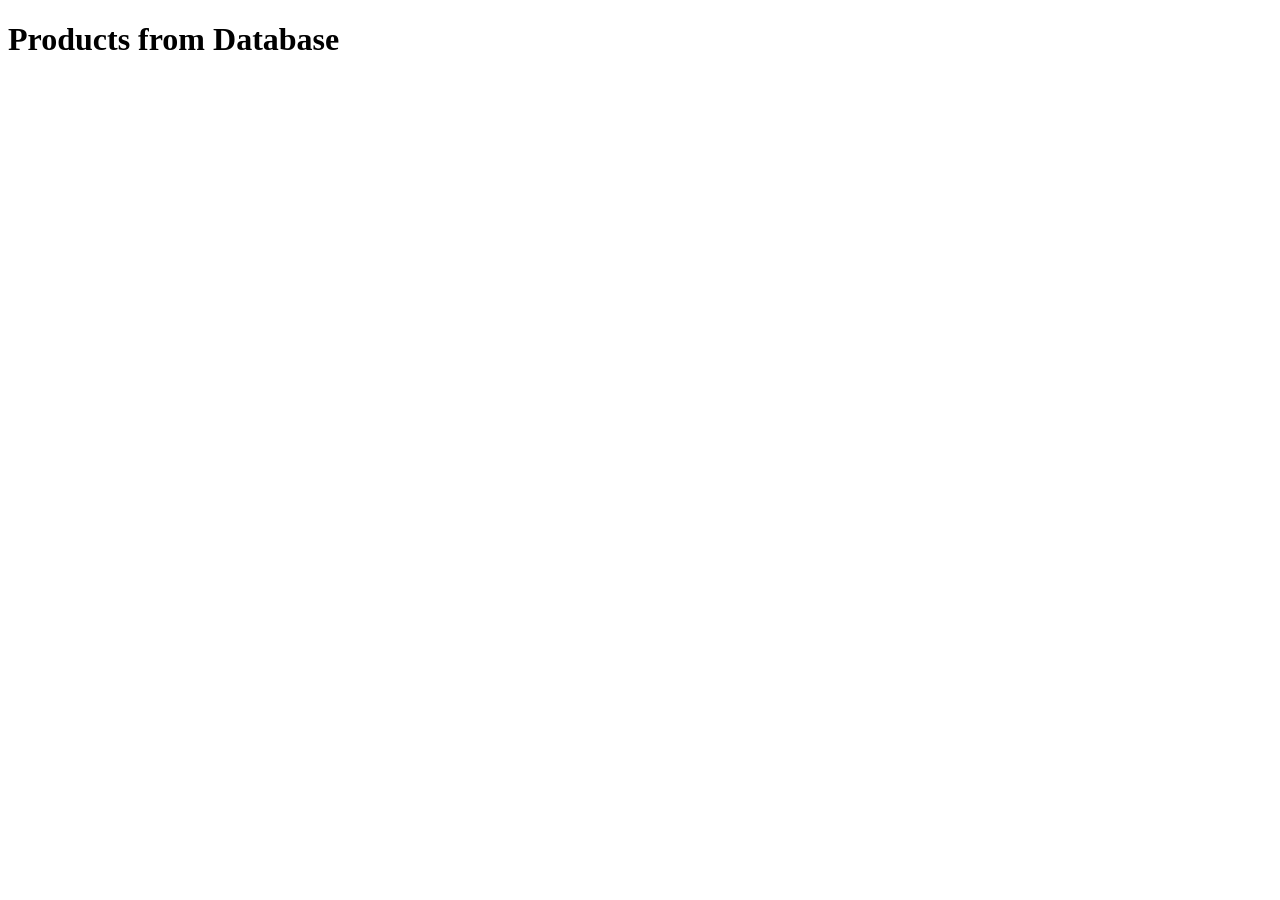
<file: api-test.html>
<!DOCTYPE html>
<html>

<head>

    <title>API Test</title>

</head>

<body>

    <h1>Products from Database</h1>

    <div id="products"></div>


    <script>

        async function loadProducts() {

            const response =
                await fetch(
                    "http://127.0.0.1:5000/products"
                );


            const products =
                await response.json();


            const container =
                document.getElementById("products");


            products.forEach(function(product) {

                const item =
                    document.createElement("p");


                item.textContent =
                    product.name +
                    " - $" +
                    product.price;


                container.appendChild(item);

            });

        }


        loadProducts();

    </script>

</body>

</html>
</file>
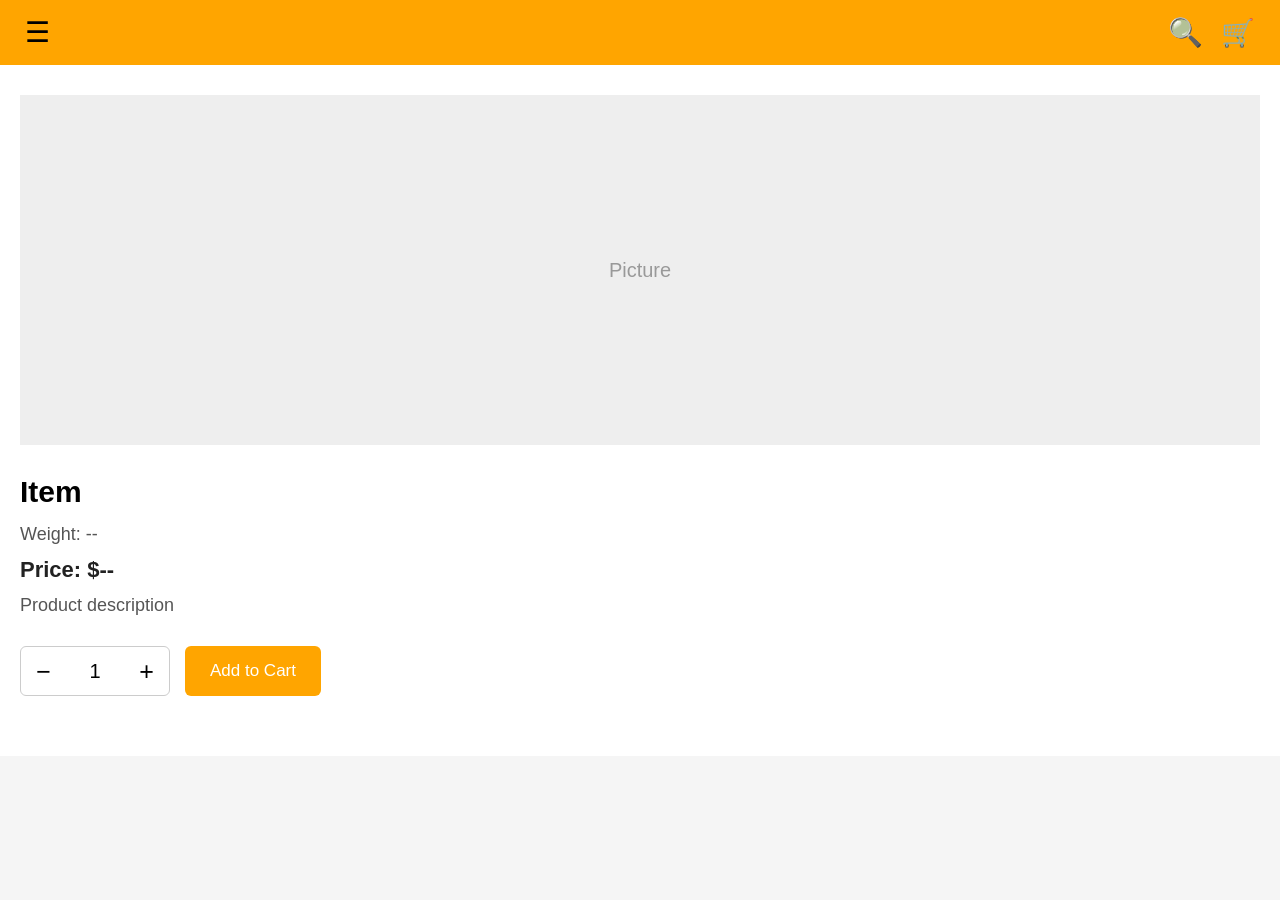
<file: product.html>
<!DOCTYPE html>
<html lang="en">

<head>
    <meta charset="UTF-8">
    <meta name="viewport" content="width=device-width, initial-scale=1.0">

    <title>Product</title>

    <link rel="stylesheet" href="style.css">
</head>

<body>


    <!-- Side Menu -->
    <div class="side-menu" id="side-menu">

        <button class="close-button" id="close-menu">×</button>

        <h2>Menu</h2>

        <div class="menu-items">

            <a href="index.html">Main</a>

            <a href="shop.html">Shop</a>

            <div class="category-menu">

                <button id="category-button">
                    Categories
                    <span>▼</span>
                </button>

                <div class="category-dropdown" id="category-dropdown">

                    <a href="#">A</a>
                    <a href="#">B</a>
                    <a href="#">C</a>

                </div>

            </div>

            <a href="#">Offers</a>

            <a href="#">Contact Us</a>

        </div>

    </div>


    <!-- Dark overlay -->
    <div class="overlay" id="overlay"></div>


    <!-- Cart -->
    <div class="cart-panel" id="cart-panel">

        <button class="cart-close" id="cart-close">×</button>

        <h2>Your Cart</h2>

        <div id="cart-items">

            <p class="empty-cart">Your cart is empty.</p>

        </div>

    </div>


    <!-- Top Bar -->
    <header class="top-bar">

        <button class="menu-button" id="menu-button">☰</button>

        <div class="top-right-buttons">

            <button class="search-button" id="search-button">
                🔍
            </button>

            <button class="cart-button" id="cart-button">
                🛒
            </button>

        </div>

    </header>


    <!-- Search -->
    <div class="search-container" id="search-container">

        <input
            type="text"
            placeholder="find our itens"
            id="search-input"
        >

    </div>


    <!-- Product Information -->
    <main class="product-page">

        <div class="product-large-image">
            Picture
        </div>

        <div class="product-information">

            <h1 id="product-name">Item</h1>

            <p id="product-weight">
                Weight: --
            </p>

            <p id="product-price">
                Price: $--
            </p>

            <p id="product-description">
                Product description
            </p>

        </div>


        <!-- Quantity and Add to Cart -->
        <div class="purchase-area">

            <div class="quantity-box">

                <button id="minus-button">−</button>

                <span id="quantity">1</span>

                <button id="plus-button">+</button>

            </div>

            <button class="add-cart-button" id="add-cart-button">
                Add to Cart
            </button>

        </div>

    </main>


    <script src="script.js"></script>

</body>

</html>
</file>
<file: style.css>
* {
    box-sizing: border-box;
    margin: 0;
    padding: 0;
}

body {
    font-family: Arial, sans-serif;
    background-color: #f5f5f5;
}


/* =========================
   TOP BAR
========================= */

.top-bar {
    height: 65px;
    background-color: orange;

    display: flex;
    align-items: center;
    justify-content: space-between;

    padding: 0 25px;

    position: relative;
    z-index: 10;
}

.menu-button,
.search-button {
    background: none;
    border: none;

    font-size: 28px;
    cursor: pointer;
}


/* =========================
   SEARCH BAR
========================= */

.search-container {
    width: 100%;

    background-color: white;

    padding: 12px 20px;

    display: none;
}

.search-container.open {
    display: block;
    z-index: 25;
    position: relative;
}

.search-container input {
    width: 100%;

    height: 45px;

    border: 1px solid #ddd;

    border-radius: 6px;

    padding: 0 15px;

    font-size: 16px;

    outline: none;
}

.search-container input::placeholder {
    color: #b5b5b5;
}


/* =========================
   SIDE MENU
========================= */

.side-menu {
    position: fixed;

    top: 0;
    left: 0;

    width: 75%;
    height: 100vh;

    background-color: white;

    z-index: 30;

    padding: 30px;

    transform: translateX(-100%);

    transition: transform 0.4s ease;
}

.side-menu.open {
    transform: translateX(0);
}

.close-button {
    position: absolute;

    top: 15px;
    right: 20px;

    background: none;
    border: none;

    font-size: 35px;

    cursor: pointer;
}

.side-menu h2 {
    margin-top: 50px;

    font-size: 30px;
}

.menu-items {
    display: flex;

    flex-direction: column;

    margin-top: 40px;
}

.menu-items a {
    text-decoration: none;

    color: #333;

    font-size: 22px;

    padding: 18px 0;

    border-bottom: 1px solid #ddd;
}


/* =========================
   DARK OVERLAY
========================= */

.overlay {
    position: fixed;

    top: 0;
    left: 0;

    width: 100%;
    height: 100%;

    background-color: rgba(0, 0, 0, 0.5);

    z-index: 20;

    opacity: 0;

    visibility: hidden;

    transition: opacity 0.4s ease;
}

.overlay.open {
    opacity: 1;

    visibility: visible;
}


/* =========================
   IMAGE SLIDER
========================= */

.slider {
    width: 100%;
    height: 500px;

    overflow: hidden;
}

.slider-track {
    display: flex;

    width: 300%;

    transition: transform 0.8s ease-in-out;
}

.slider-track img {
    width: 33.3333%;

    height: 500px;

    object-fit: cover;

    flex-shrink: 0;
}


/* =========================
   ABOUT US
========================= */

.about {
    text-align: center;

    padding: 50px 20px;

    background-color: white;
}

.about h2 {
    font-size: 32px;

    margin-bottom: 20px;
}

.about p {
    margin: 10px 0;

    color: #555;

    font-size: 17px;
}
/* =========================
   SHOP PAGE
========================= */

.shop-slider {
    width: 100%;
    height: 20vh;

    display: flex;

    overflow: hidden;
}

.shop-slider img {
    width: 33.3333%;
    height: 100%;

    object-fit: cover;
}


/* =========================
   PRODUCTS
========================= */

.products {
    display: grid;

    grid-template-columns: repeat(2, 1fr);

    gap: 20px;

    padding: 30px 20px;
}

.product-box {
    background-color: white;

    border: 1px solid #ddd;

    border-radius: 8px;

    padding: 15px;

    text-align: center;
}

.product-image {
    width: 100%;
    height: 180px;

    background-color: #eeeeee;

    display: flex;
    align-items: center;
    justify-content: center;

    color: #999;

    margin-bottom: 12px;
}

.product-box p {
    font-size: 18px;

    color: #333;
}
/* =========================
   CATEGORY DROPDOWN
========================= */

.category-menu {
    border-bottom: 1px solid #ddd;
}

.category-menu button {
    width: 100%;

    padding: 18px 0;

    background: none;
    border: none;

    text-align: left;

    font-size: 22px;

    color: #333;

    cursor: pointer;

    display: flex;
    justify-content: space-between;
}

.category-dropdown {
    display: none;

    padding-left: 20px;
}

.category-dropdown.open {
    display: block;
}

.category-dropdown a {
    display: block;

    padding: 12px 0;

    border-bottom: none;

    font-size: 18px;
}
/* =========================
   PAGE NAVIGATION
========================= */

.page-navigation {
    display: flex;

    justify-content: center;
    align-items: center;

    gap: 8px;

    padding: 30px 20px 50px;
}

.page-number,
.page-arrow {
    width: 42px;
    height: 42px;

    border: none;

    background-color: transparent;

    font-size: 18px;

    cursor: pointer;

    border-radius: 5px;
}

.page-number.active {
    background-color: #333;

    color: white;
}

.page-number:hover,
.page-arrow:hover {
    background-color: #ddd;
}

.page-number.active:hover {
    background-color: #333;
    color: white;
}
/* =========================
   TOP RIGHT BUTTONS
========================= */

.top-right-buttons {
    display: flex;

    align-items: center;

    gap: 18px;
}

.cart-button {
    background: none;

    border: none;

    font-size: 27px;

    cursor: pointer;
}


/* =========================
   CART PANEL
========================= */

.cart-panel {
    position: fixed;

    top: 0;
    right: 0;

    width: 75%;
    height: 100vh;

    background-color: white;

    z-index: 40;

    padding: 30px;

    transform: translateX(100%);

    transition: transform 0.4s ease;

    overflow-y: auto;
}

.cart-panel.open {
    transform: translateX(0);
}

.cart-close {
    position: absolute;

    top: 15px;
    right: 20px;

    background: none;

    border: none;

    font-size: 35px;

    cursor: pointer;
}

.cart-panel h2 {
    margin-top: 50px;

    margin-bottom: 30px;

    font-size: 28px;
}

.empty-cart {
    color: #777;

    text-align: center;
}


/* =========================
   CART ITEMS
========================= */

.cart-item {
    display: flex;

    align-items: center;

    gap: 12px;

    padding: 15px 0;

    border-bottom: 1px solid #ddd;
}

.cart-item-image {
    width: 70px;
    height: 70px;

    background-color: #eee;

    display: flex;
    align-items: center;
    justify-content: center;

    font-size: 12px;

    flex-shrink: 0;
}

.cart-item-info {
    flex: 1;
}

.cart-item-info h3 {
    font-size: 16px;

    margin-bottom: 5px;
}

.cart-item-info p {
    color: #666;

    font-size: 14px;
}


/* =========================
   PRODUCT PAGE
========================= */

.product-page {
    padding: 30px 20px 60px;

    background-color: white;
}

.product-large-image {
    width: 100%;

    height: 350px;

    background-color: #eeeeee;

    display: flex;

    align-items: center;

    justify-content: center;

    color: #999;

    font-size: 20px;

    margin-bottom: 30px;
}

.product-information h1 {
    font-size: 30px;

    margin-bottom: 15px;
}

.product-information p {
    margin: 12px 0;

    color: #555;

    font-size: 18px;
}

#product-price {
    font-size: 22px;

    font-weight: bold;

    color: #222;
}


/* =========================
   PURCHASE AREA
========================= */

.purchase-area {
    display: flex;

    align-items: center;

    gap: 15px;

    margin-top: 30px;
}

.quantity-box {
    display: flex;

    align-items: center;

    justify-content: space-between;

    width: 150px;

    height: 50px;

    border: 1px solid #ccc;

    border-radius: 6px;
}

.quantity-box button {
    width: 45px;

    height: 100%;

    border: none;

    background: none;

    font-size: 25px;

    cursor: pointer;
}

.quantity-box span {
    font-size: 20px;
}

.add-cart-button {
    height: 50px;

    padding: 0 25px;

    border: none;

    border-radius: 6px;

    background-color: orange;

    color: white;

    font-size: 17px;

    cursor: pointer;
}

.add-cart-button:hover {
    opacity: 0.85;
}
.product-box {
    cursor: pointer;

    transition: transform 0.2s ease;
}

.product-box:hover {
    transform: translateY(-3px);
}
/* =========================
   CART ITEM ACTIONS
========================= */

.cart-item {
    display: flex;
    align-items: center;
    gap: 12px;

    padding: 15px 0;

    border-bottom: 1px solid #ddd;
}

.cart-item-info {
    flex: 1;
}

.cart-item-total {
    font-size: 16px;
    font-weight: bold;

    white-space: nowrap;
}

.remove-cart-item {
    background: none;
    border: none;

    font-size: 22px;

    cursor: pointer;

    padding: 5px;
}


/* =========================
   CART BOTTOM TOTAL
========================= */

.cart-bottom {
    position: absolute;

    bottom: 0;
    left: 0;

    width: 100%;

    padding: 20px 25px;

    background-color: white;

    border-top: 1px solid #ddd;

    display: flex;

    justify-content: space-between;

    align-items: flex-end;

    gap: 20px;
}

.shipping-message {
    font-size: 13px;

    color: #777;

    max-width: 55%;
}

.cart-total {
    font-size: 22px;

    font-weight: bold;

    white-space: nowrap;
}
.empty-cart {
    height: 60vh;
    display: flex;
    align-items: center;
    justify-content: center;
    font-size: 20px;
    font-weight: bold;
    color: #777;
    text-align: center;
}
</file>
